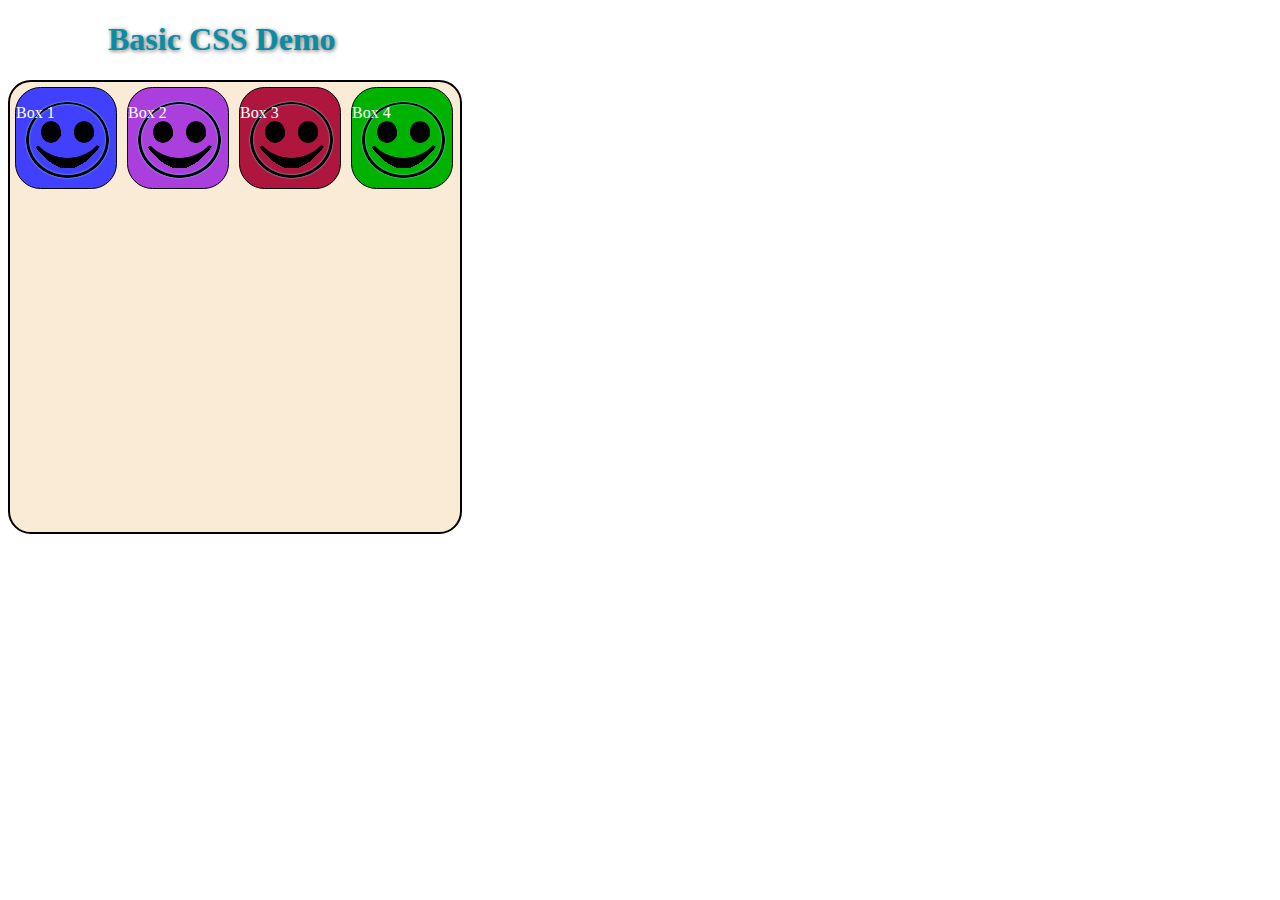
<file: basic_CSS_demo_1.html>
<!DOCTYPE html>
<html lang="en">
    <head>
        <meta charset="utf-8">
        <title>Basic HTML Template</title>
        <link rel="stylesheet" href="css/basic_style.css">
    </head>
    <body>
        <div>
            <h1>Basic CSS Demo</h1>
        </div>

        <div class="container">
            <div class="squares">
                <p>Box 1</p>
            </div>

            <div class="squares">
                <p>Box 2</p>
            </div>

            <div class="squares">
                <p>Box 3</p>
            </div>

            <div class="squares">
                <p>Box 4</p>
            </div>

        </div>
    </body>
</html>
</file>
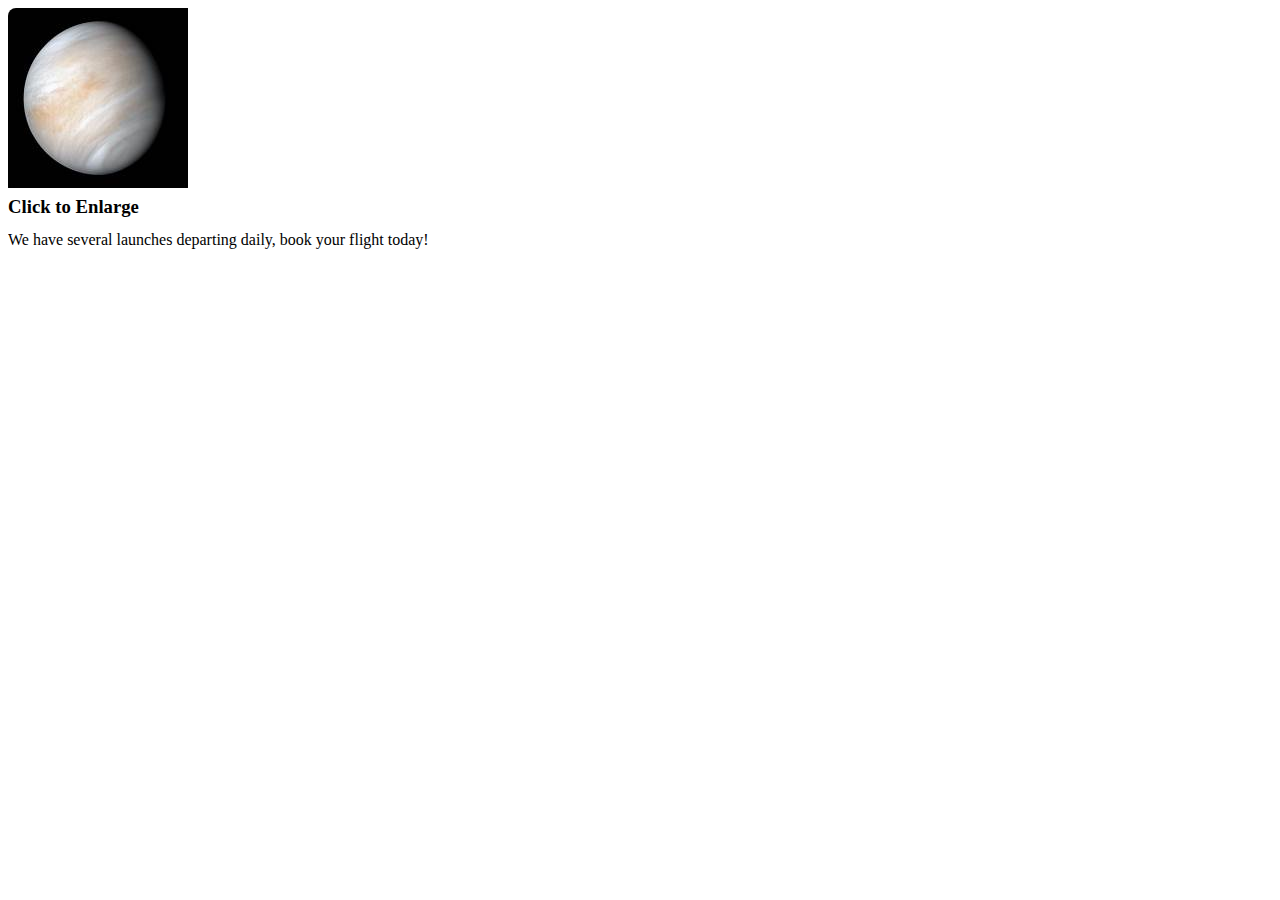
<file: photo-package.html>
<!DOCTYPE html>
<html lang="en">
    <head>
        <meta charset="utf-8">
        <title>The Space Station | Resort</title>
        <link rel="stylesheet" href="./css/photo_style.css">
    </head>
    <body>
        <div class="photo-container">
            <div class="photo">
                <img src="./images/thumb/thumbnail_2.png" alt="">
                <div class="photo-overlay">
                    <h3 class="white-head">Click to Enlarge</h3>
                    <p>We have several launches departing daily, book your flight today!</p>
                </div>
            </div>
        </div>
    </body>
</html>
</file>
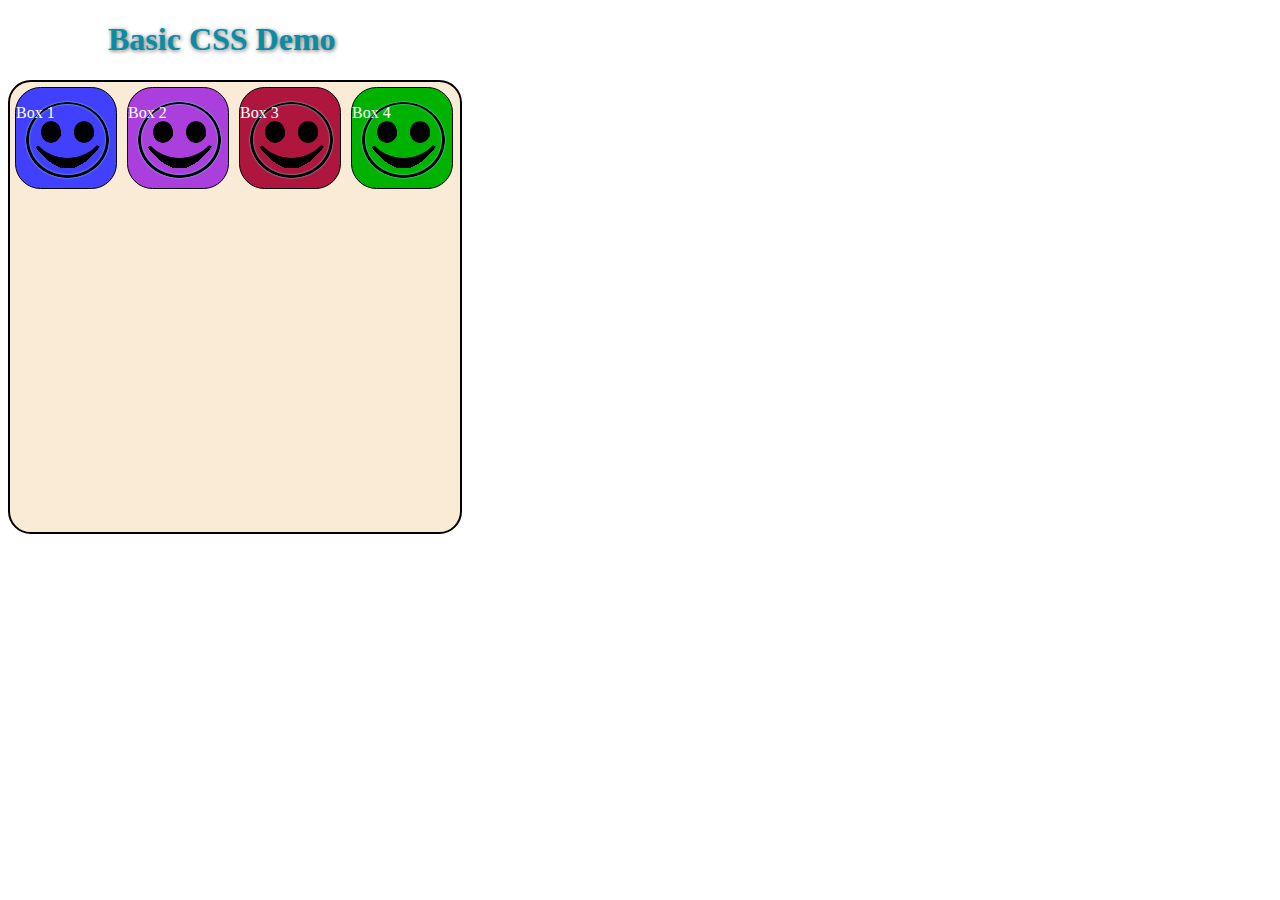
<file: Basic_HTML_and_CSS/basic_CSS_demo_1.html>
<!DOCTYPE html>
<html lang="en">
    <head>
        <meta charset="utf-8">
        <title>Basic HTML Template</title>
        <link rel="stylesheet" href="../css/basic_style.css">
    </head>
    <body>
        <div>
            <h1>Basic CSS Demo</h1>
        </div>

        <div class="container">
            <div class="squares">
                <p>Box 1</p>
            </div>

            <div class="squares">
                <p>Box 2</p>
            </div>

            <div class="squares">
                <p>Box 3</p>
            </div>

            <div class="squares">
                <p>Box 4</p>
            </div>

        </div>
    </body>
</html>
</file>
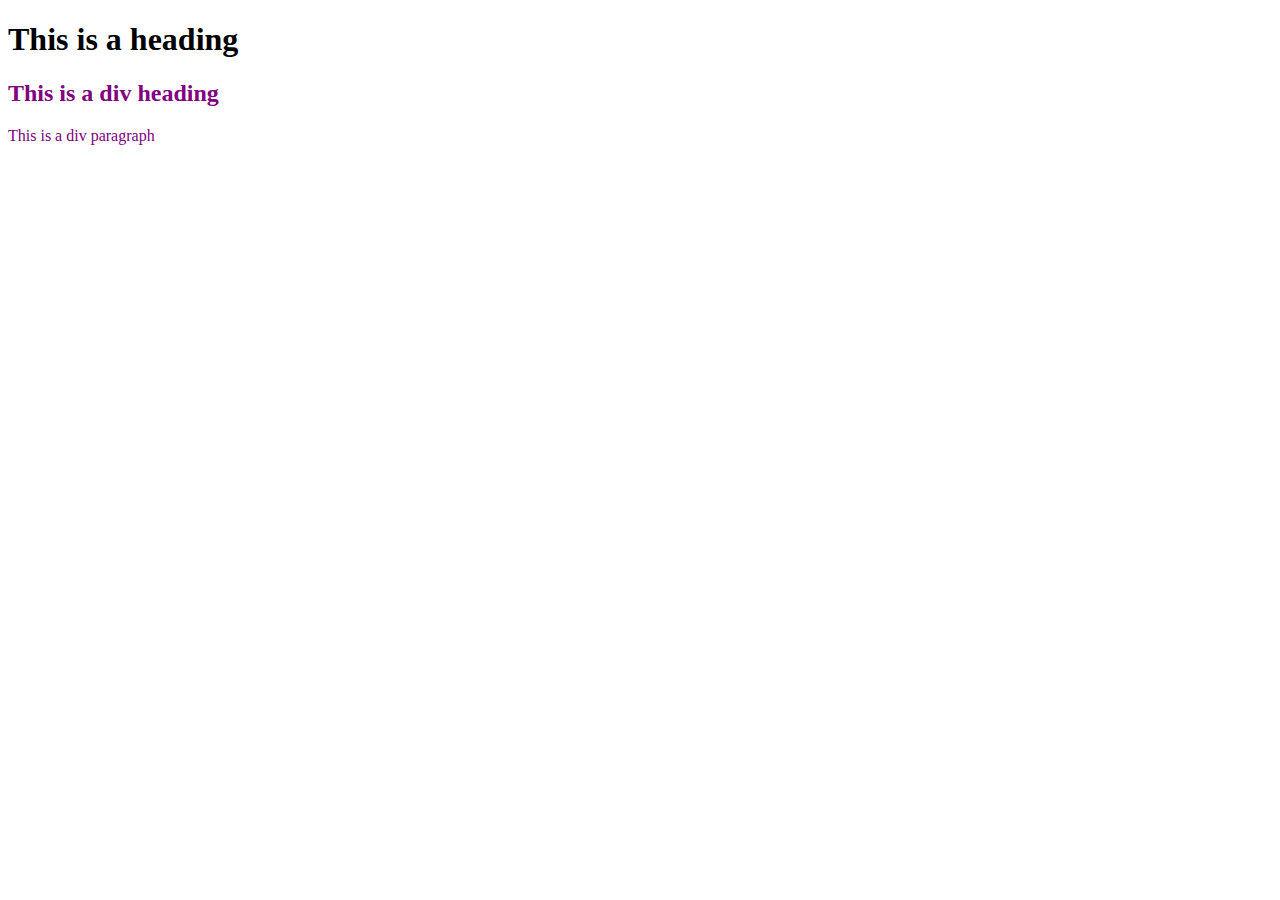
<file: Basic_HTML_and_CSS/Basic_HTML_3.html>
<!DOCTYPE html>
<html>
	<head>
		<title>HTML & CSS</title>
	</head>
	<body>
		<h1> This is a heading</h1>
		
		<div style="color: purple">
			<h2> This is a div heading</h2>
			<p> This is a div paragraph</p>
		</div>
	</body>
</html>
</file>
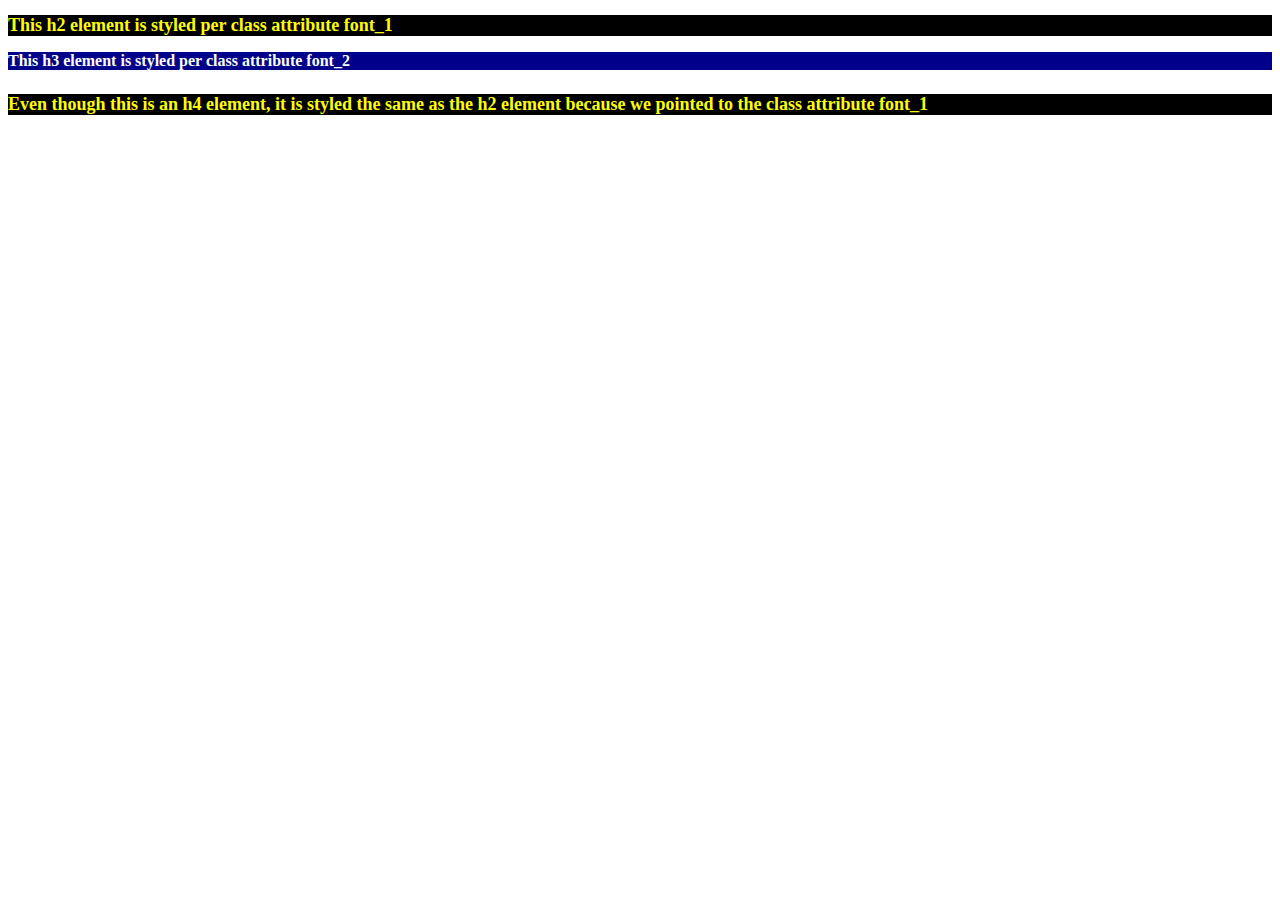
<file: Basic_HTML_and_CSS/Basic_HTML_4.html>
<!DOCTYPE html>
<html>
	<body>
	<style>
	.font_1 {
		background-color: black;
		color: yellow;
		font-size: large;
	}
	.font_2 {
		background-color: darkblue;
		color: white;
		font-size: medium;
	}
	</style>
	<h2 class="font_1">This h2 element is styled per class attribute font_1</h2>
	<h3 class="font_2">This h3 element is styled per class attribute font_2</h3>
	<h4 class="font_1">Even though this is an h4 element, it is styled the same as the h2 element because we pointed to the class attribute font_1</h4>
	</body>
</html>
</file>
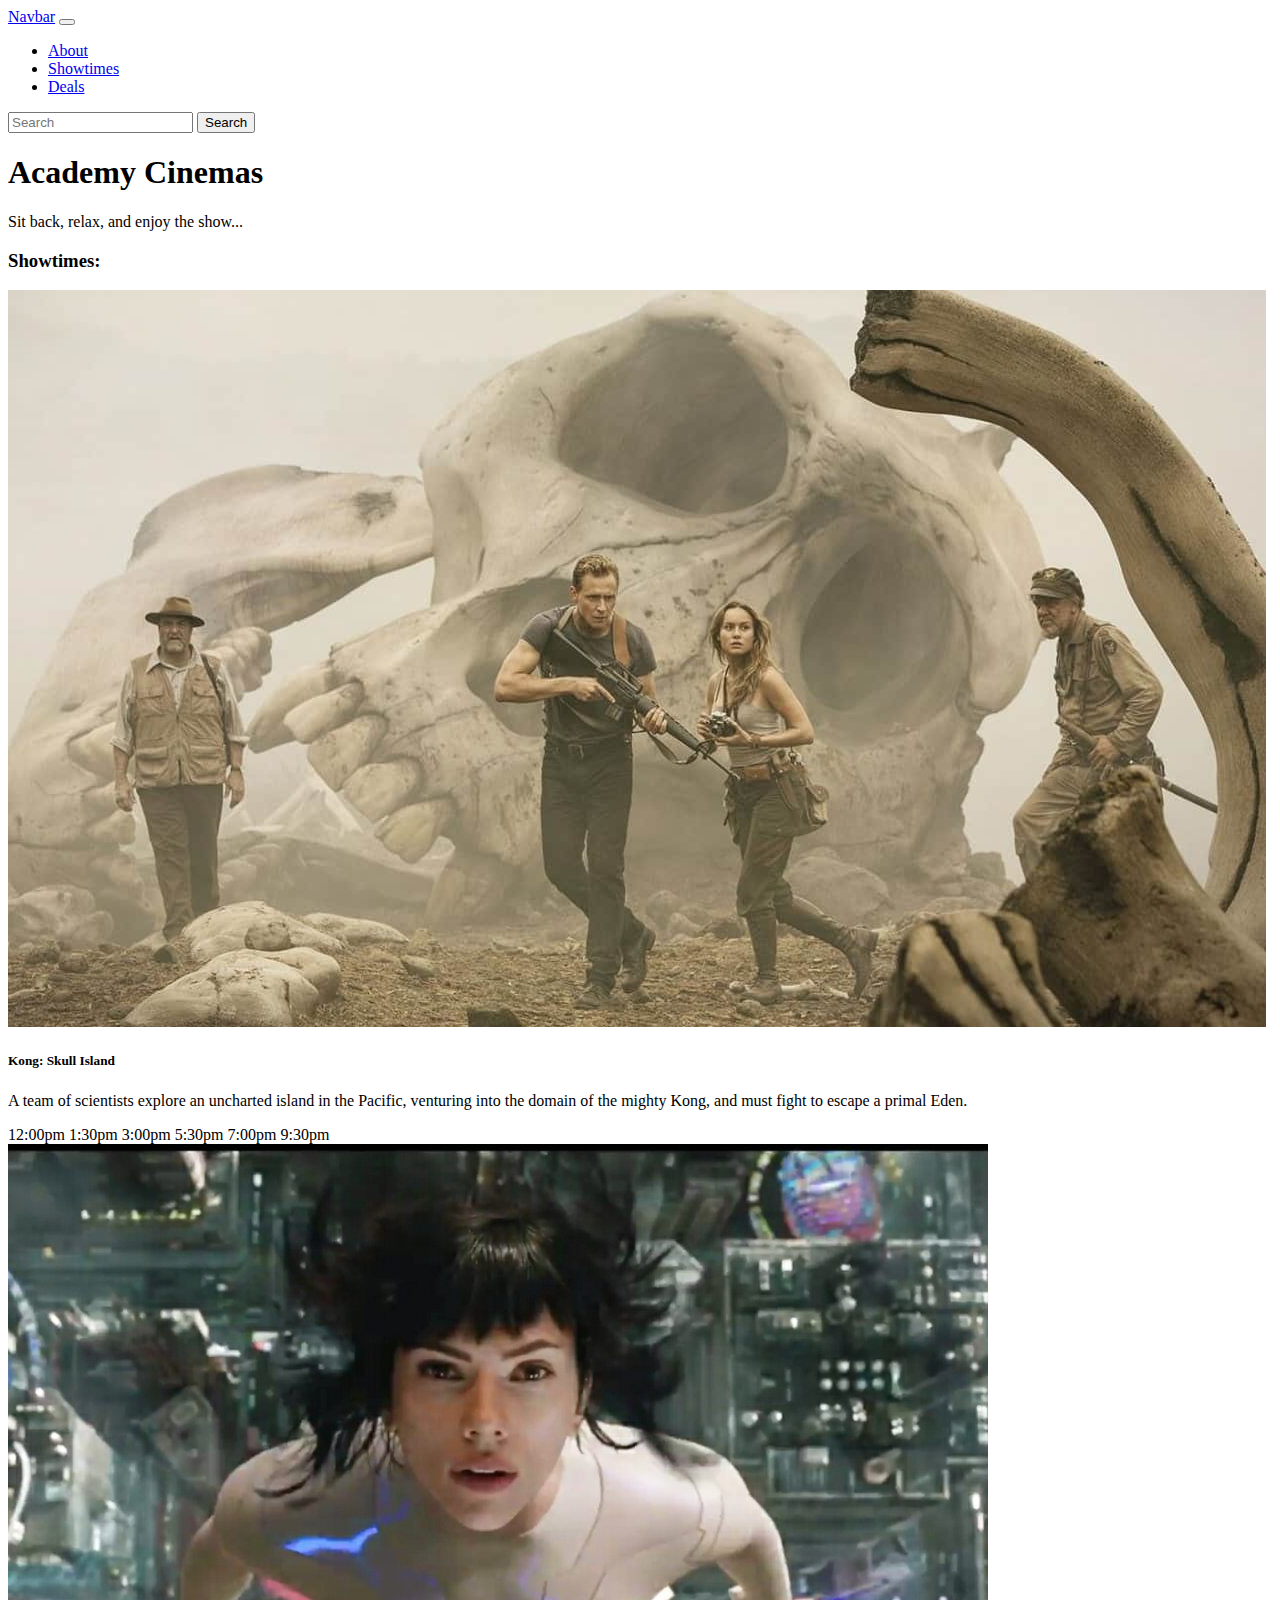
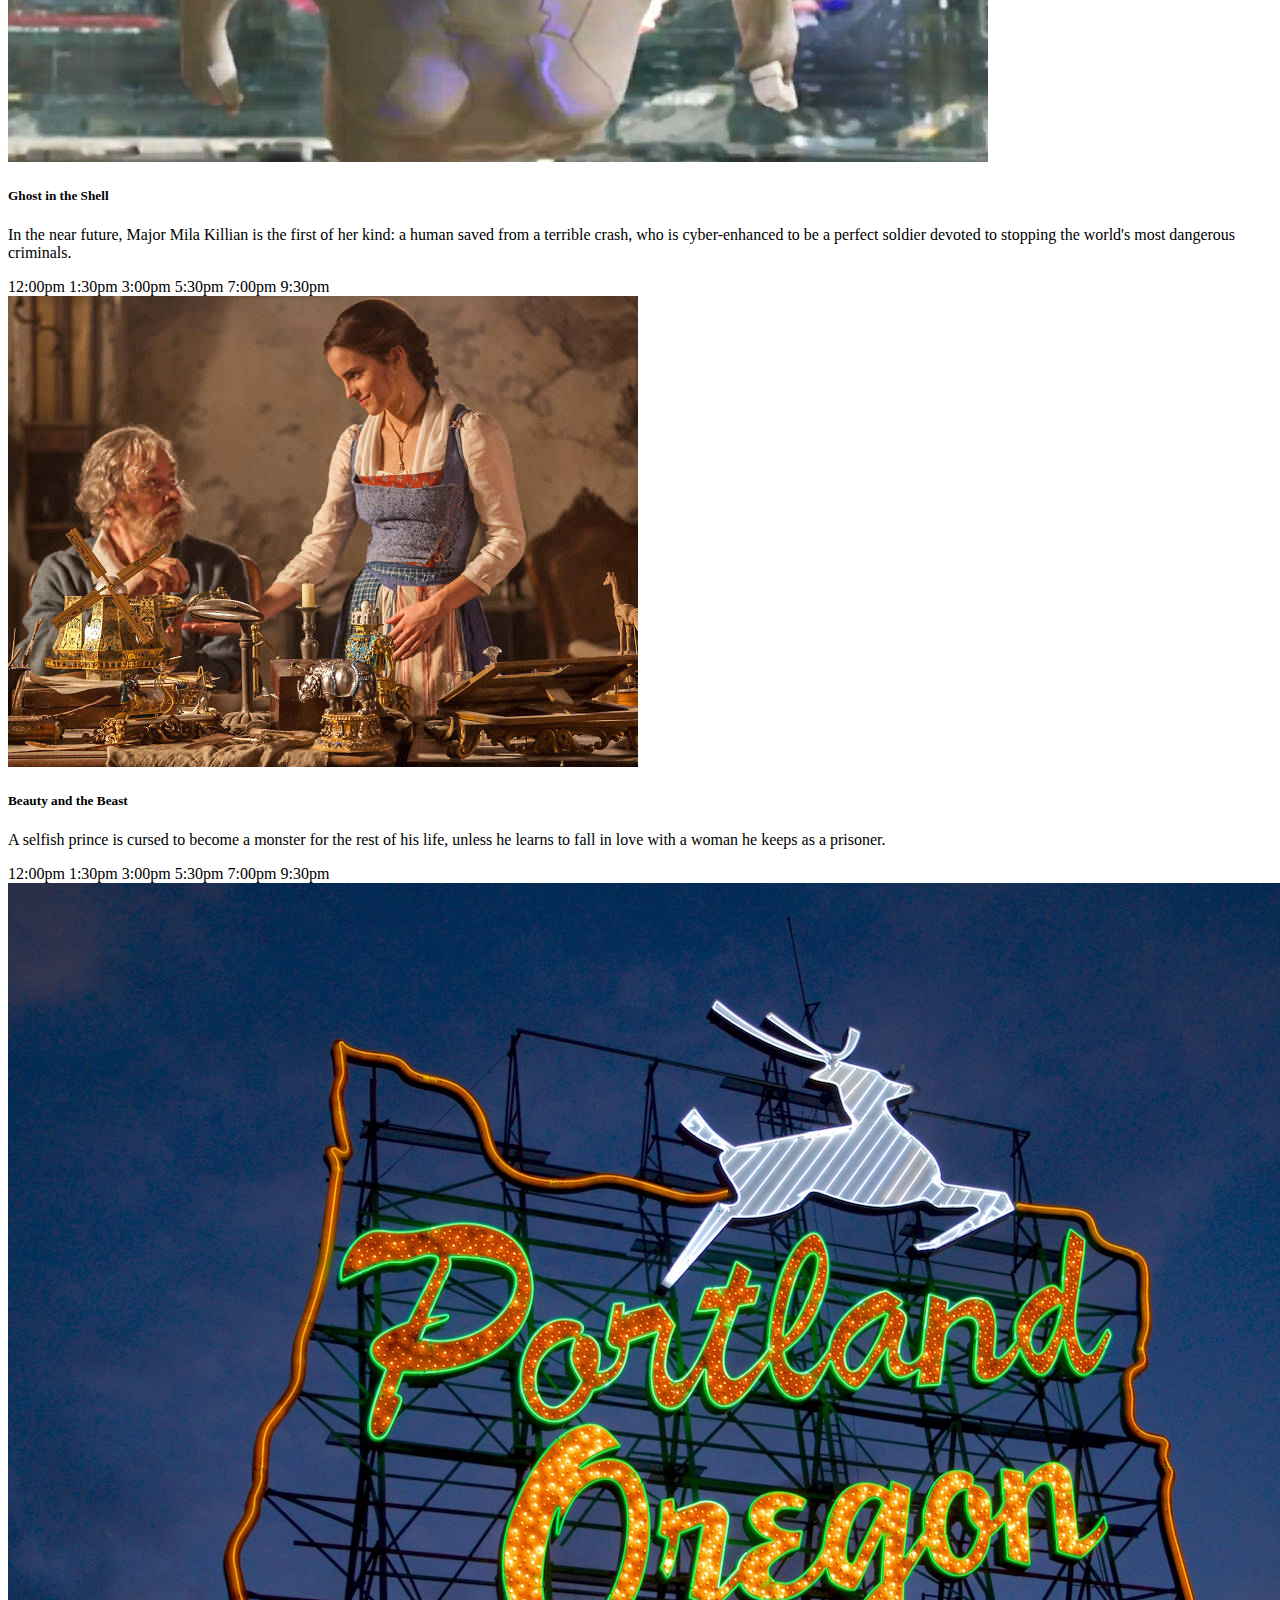
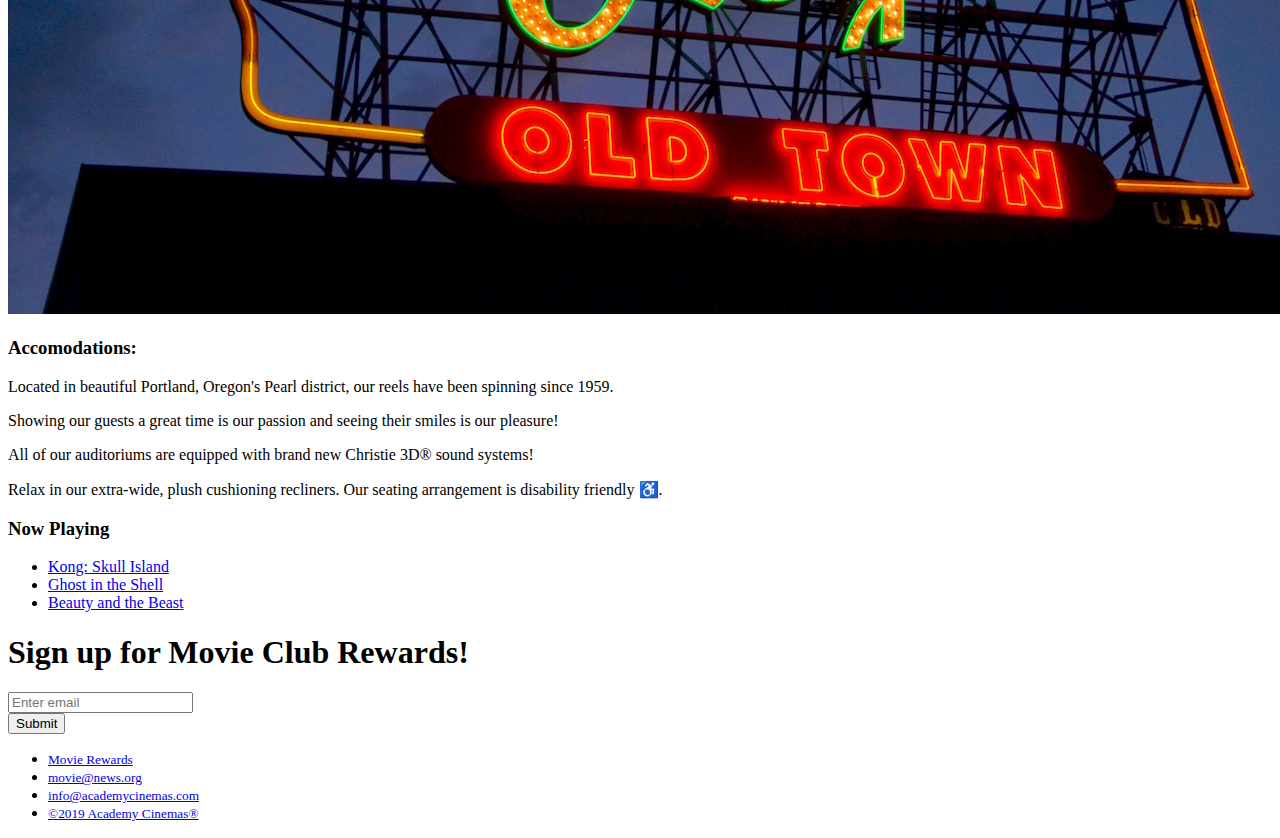
<file: bootstrap4_project/academy_cinemas.html>
<!doctype html>
<html lang="en">
  <head>
    <!-- Required meta tags -->
    <meta charset="utf-8">
    <meta name="viewport" content="width=device-width, initial-scale=1, shrink-to-fit=no">

    <!-- Bootstrap CSS -->
    <link rel="stylesheet" href="https://cdn.jsdelivr.net/npm/bootstrap@4.1.3/dist/css/bootstrap.min.css" integrity="sha384-MCw98/SFnGE8fJT3GXwEOngsV7Zt27NXFoaoApmYm81iuXoPkFOJwJ8ERdknLPMO" crossorigin="anonymous">

    <title>Academy Cinemas</title>
  </head>
  <body>
    
    <div class="container">
        <nav class="navbar navbar-expand-lg navbar-light bg-info">
            <a class="navbar-brand" href="#">Navbar</a>
            <button class="navbar-toggler" type="button" data-toggle="collapse" data-target="#navbarSupportedContent" aria-controls="navbarSupportedContent" aria-expanded="false" aria-label="Toggle navigation">
              <span class="navbar-toggler-icon"></span>
            </button>
          
            <div class="collapse navbar-collapse" id="navbarSupportedContent">
              <ul class="navbar-nav mr-auto">
                <li class="nav-item active">
                  <a class="nav-link text-light" href="#about">About</a>
                </li>
                <li class="nav-item">
                  <a class="nav-link text-light" href="#showtimes">Showtimes</a>
                </li>
                <li class="nav-item">
                  <a class="nav-link disabled text-light" href="#deals">Deals</a>
                </li>
              </ul>
              <form class="form-inline my-2 my-lg-0">
                <input class="form-control mr-sm-2" type="search" placeholder="Search" aria-label="Search">
                <button class="btn btn-primary my-2 my-sm-0 text-light" type="submit">Search</button>
              </form>
            </div>
          </nav>

          <div class="jumbotron jumbotron-fluid bg-info text-center">
            <div class="container">
              <h1 class="display-4 text-light">Academy Cinemas</h1>
              <p class="lead text-light">Sit back, relax, and enjoy the show...</p>
            </div>
          </div>

          <!-- showtimes -->
          <div class="container">
            <h3 id="showtimes">Showtimes:</h3>
          <div class="card-deck">
            <div class="card">
                <img src="./img/kongskullisland.jpg" class="card-img-top" alt="Kong: Skull Island">
                <div class="card-body">
                  <h5 class="card-title">Kong: Skull Island</h5>
                  <p class="card-text">A team of scientists explore an uncharted island in the Pacific, venturing into the domain of the mighty Kong, and must fight to escape a primal Eden.</p>
                  <span class="badge badge-pill badge-info">12:00pm</span>
                  <span class="badge badge-pill badge-info">1:30pm</span>
                  <span class="badge badge-pill badge-info">3:00pm</span>
                  <span class="badge badge-pill badge-info">5:30pm</span>
                  <span class="badge badge-pill badge-info">7:00pm</span>
                  <span class="badge badge-pill badge-info">9:30pm</span>
                </div>
              </div>
              <div class="card">
                <img src="./img/ghostintheshell.jpg" class="card-img-top" alt="Ghost in the Shell">
                <div class="card-body">
                  <h5 class="card-title">Ghost in the Shell</h5>
                  <p class="card-text">In the near future, Major Mila Killian is the first of her kind: a human saved from a terrible crash, who is cyber-enhanced to be a perfect soldier devoted to stopping the world's most dangerous criminals.</p>
                  <span class="badge badge-pill badge-info">12:00pm</span>
                  <span class="badge badge-pill badge-info">1:30pm</span>
                  <span class="badge badge-pill badge-info">3:00pm</span>
                  <span class="badge badge-pill badge-info">5:30pm</span>
                  <span class="badge badge-pill badge-info">7:00pm</span>
                  <span class="badge badge-pill badge-info">9:30pm</span>
                </div>
              </div>
              <div class="card">
                <img src="./img/beautyandthebeast.jpg" class="card-img-top" alt="Beauty and the Beast">
                <div class="card-body">
                  <h5 class="card-title">Beauty and the Beast</h5>
                  <p class="card-text">A selfish prince is cursed to become a monster for the rest of his life, unless he learns to fall in love with a woman he keeps as a prisoner.</p>
                  <span class="badge badge-pill badge-info">12:00pm</span>
                  <span class="badge badge-pill badge-info">1:30pm</span>
                  <span class="badge badge-pill badge-info">3:00pm</span>
                  <span class="badge badge-pill badge-info">5:30pm</span>
                  <span class="badge badge-pill badge-info">7:00pm</span>
                  <span class="badge badge-pill badge-info">9:30pm</span>
                </div>
              </div>
          </div>
        </div>
        <!-- /showtimes-->

          <!-- about section -->
          <div class="container">
            <div class="row">
              <div class="col-sm">
                <img class="img-fluid" src="./img/pdx.jpg" alt=""/>
              </div>
              <div class="col-sm">
                <h3 id="about">Accomodations:</h3>
                <p>Located in beautiful Portland, Oregon's Pearl district, our reels have been spinning since 1959.</p>
                <p>Showing our guests a great time is our passion and seeing their smiles is our pleasure!</p>
                <p>All of our auditoriums are equipped with brand new Christie 3D&reg; sound systems!</p>
                <p>Relax in our extra-wide, plush cushioning recliners. Our seating arrangement is disability friendly &#9855;.</p>
              </div>
              <div class="col-sm">
                <h3>Now Playing</h3>
                <ul class="list-group">
                    <li class="list-group-item">
                        <a class="nav-link" href="#">Kong: Skull Island</a>
                    </li>
                    <li class="list-group-item">
                        <a class="nav-link" href="#">Ghost in the Shell</a>
                    </li>
                    <li class="list-group-item">
                        <a class="nav-link" href="#">Beauty and the Beast</a>
                    </li>
                </ul>
              </div>
            </div>
          </div>
          <!-- /about section-->


          <!-- deals -->
          <div class="text-center">
            <form id="deals">
                <h1 class="text-primary my-5">Sign up for Movie Club Rewards!</h1>
                <div class="form-group">
                  <input type="email" class="form-control" id="exampleInputEmail1" aria-describedby="emailHelp" placeholder="Enter email">
                </div>
                <button type="submit" class="btn btn-primary">Submit</button>
              </form>
          </div>
          <!-- /deals-->

          <!-- footer -->
          <div class="container my-5">
            <ul class="nav">
                <li class="nav-item">
                    <small><a class="nav-link active" href="#">Movie Rewards</a></small>
                </li>
                <li class="nav-item">
                    <small><a class="nav-link" href="#">movie@news.org</a></small>
                </li>
                <li class="nav-item">
                    <small><a class="nav-link" href="#">info@academycinemas.com</a></small>
                </li>
                <li class="nav-item">
                    <small><a class="nav-link" href="#">&copy;2019 Academy Cinemas&reg;</a></small>
                </li>
            </ul>
          </div>
          <!-- /footer -->
    </div>

    <!-- Optional JavaScript -->
    <!-- jQuery first, then Popper.js, then Bootstrap JS -->
    <script src="https://code.jquery.com/jquery-3.3.1.slim.min.js" integrity="sha384-q8i/X+965DzO0rT7abK41JStQIAqVgRVzpbzo5smXKp4YfRvH+8abtTE1Pi6jizo" crossorigin="anonymous"></script>
    <script src="https://cdn.jsdelivr.net/npm/popper.js@1.14.3/dist/umd/popper.min.js" integrity="sha384-ZMP7rVo3mIykV+2+9J3UJ46jBk0WLaUAdn689aCwoqbBJiSnjAK/l8WvCWPIPm49" crossorigin="anonymous"></script>
    <script src="https://cdn.jsdelivr.net/npm/bootstrap@4.1.3/dist/js/bootstrap.min.js" integrity="sha384-ChfqqxuZUCnJSK3+MXmPNIyE6ZbWh2IMqE241rYiqJxyMiZ6OW/JmZQ5stwEULTy" crossorigin="anonymous"></script>
  </body>
</html>
</file>
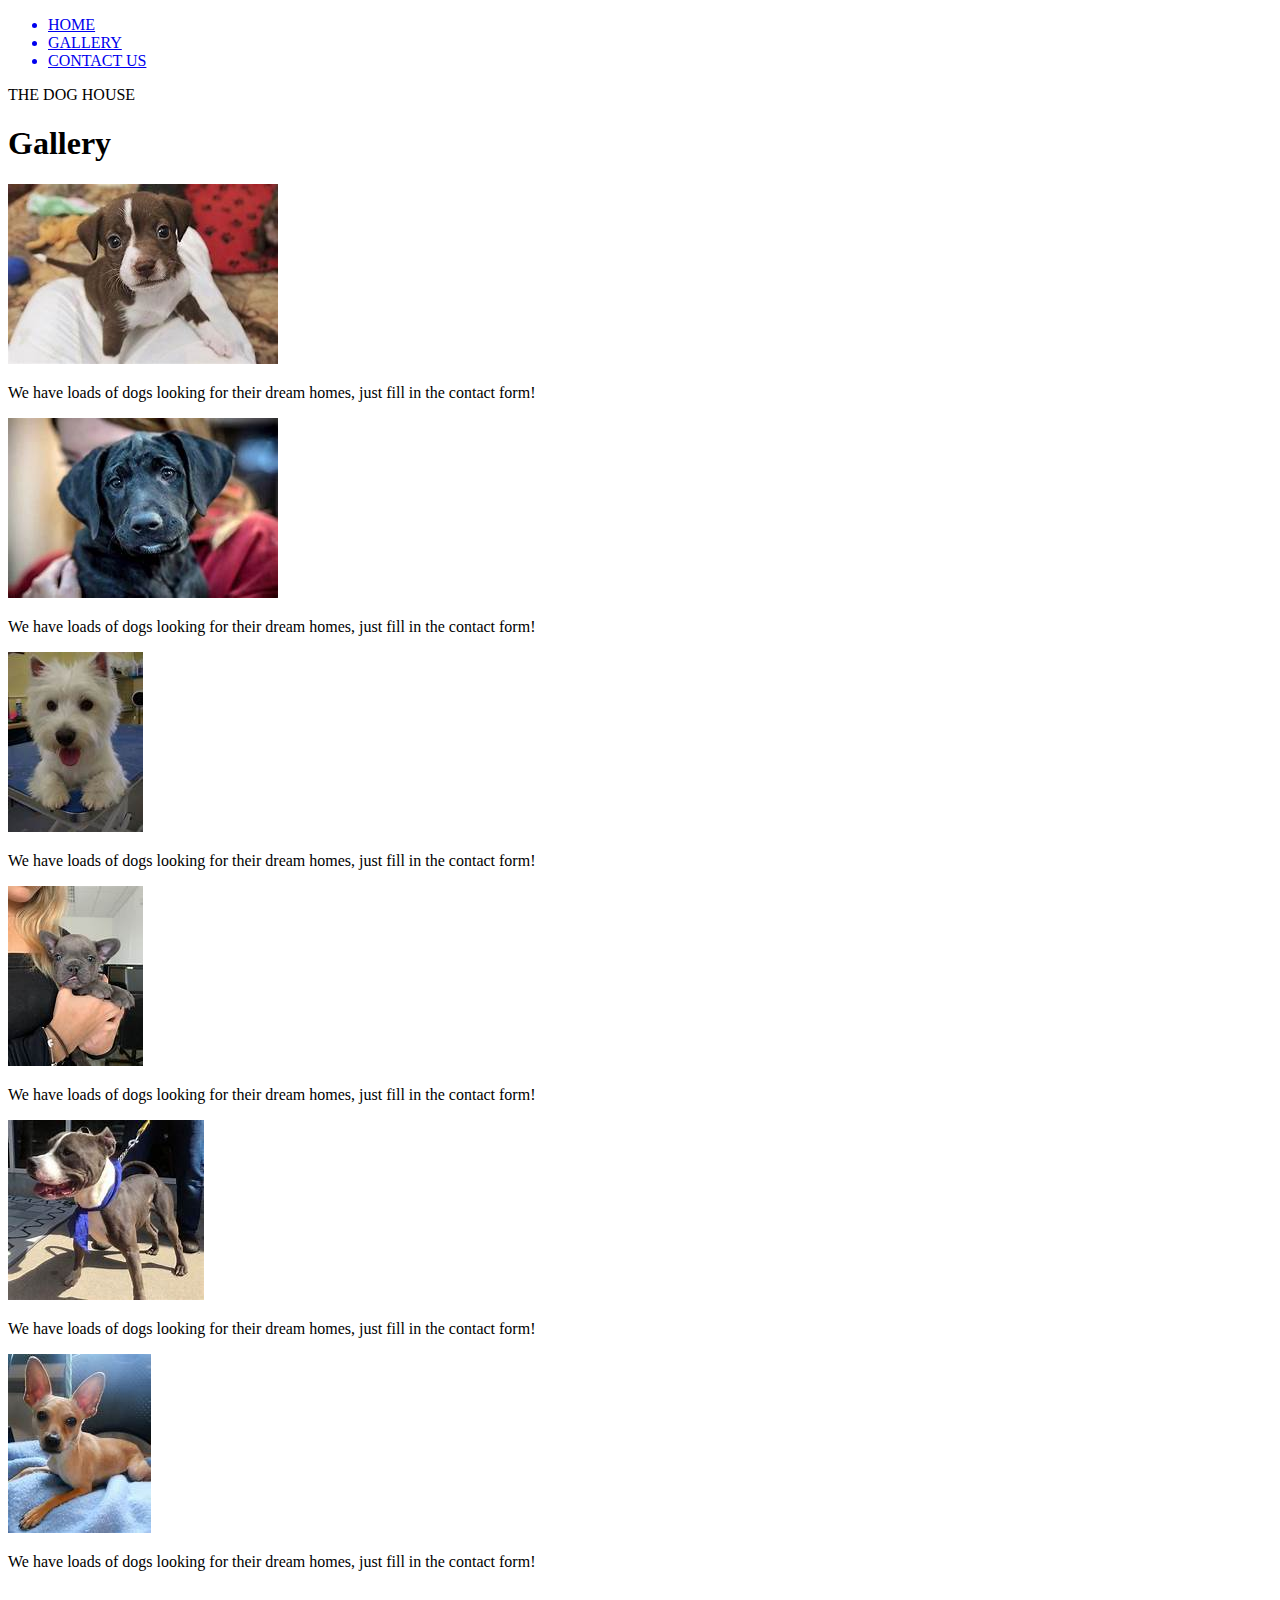
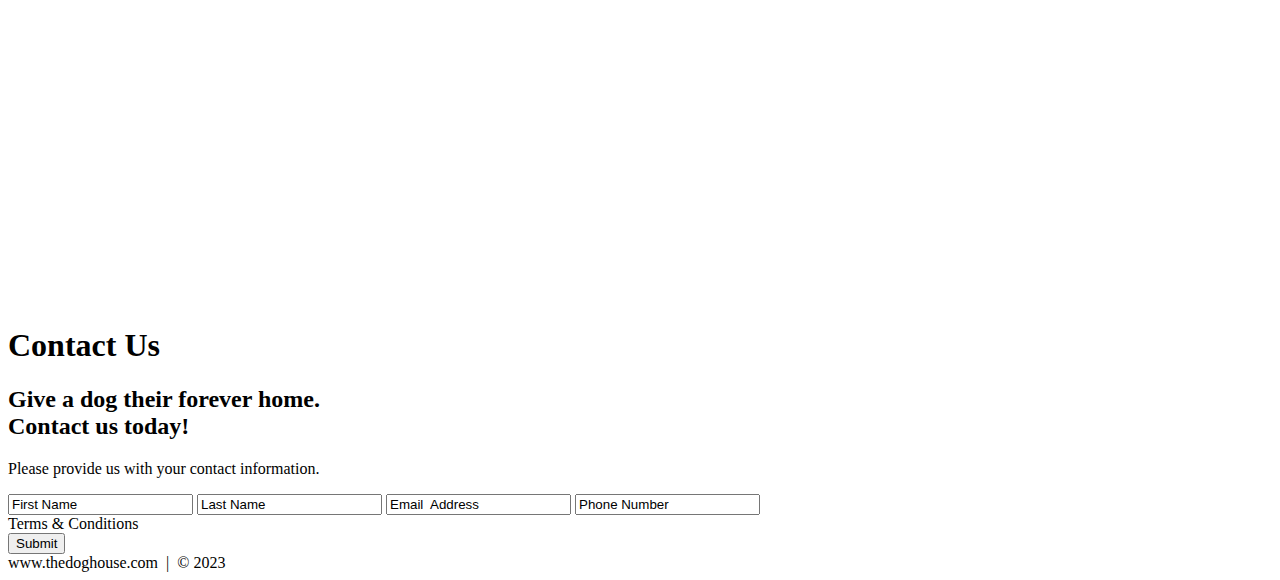
<file: One-Page Website/one_page_website.html>
<!DOCTYPE html>
<html lang="en">
	<head>
		<meta charset="utf-8">
		<title>The Dog House</title>
	</head>
	<body>
	
	<!--- NAV -->
	<div>
		<div>
			<ul>
				<a href="#home"><li>HOME</li><a>
				<a href="#gallery"><li>GALLERY</li><a>
				<a href="#contact"><li>CONTACT US</li></a>
			</ul>
		</div>
	</div>
	
	<!--- HOME -->
	<div id="home">
		<div>
			<div>
				<span>THE DOG HOUSE</span>
			</div>
		</div>
	</div>
	<!---END HOME -->
	
	<!---GALLERY -->
	<section id="gallery"> 
		<div class="container">
			<h1>Gallery</h1>
			<div class="flex-container">
			
				<!--- PHOTO CONTAINER 1 -->
				<div class="photo-container">
					<div class="photo">
						<img src="./images/dog_1.jpeg" alt="Image of small puppy.">
						<div class="photo-overlay">
							<p>We have loads of dogs looking for their dream homes, just fill in the contact form!</p>
						</div>
					</div>
				</div>
				
				<!--- PHOTO CONTAINER 2 -->
				<div class="photo-container">
					<div class="photo">
						<img src="./images/dog_2.jpeg" alt="Image of small puppy.">
						<div class="photo-overlay">
							<p>We have loads of dogs looking for their dream homes, just fill in the contact form!</p>
						</div>
					</div>
				</div>
				
				<!--- PHOTO CONTAINER 3 -->
				<div class="photo-container">
					<div class="photo">
						<img src="./images/dog_3.jpeg" alt="Image of small puppy.">
						<div class="photo-overlay">
							<p>We have loads of dogs looking for their dream homes, just fill in the contact form!</p>
						</div>
					</div>
				</div>
				
				<!--- PHOTO CONTAINER 4 -->
				<div class="photo-container">
					<div class="photo">
						<img src="./images/dog_4.jpeg" alt="Image of small puppy.">
						<div class="photo-overlay">
							<p>We have loads of dogs looking for their dream homes, just fill in the contact form!</p>
						</div>
					</div>
				</div>
				
				<!--- PHOTO CONTAINER 5 -->
				<div class="photo-container">
					<div class="photo">
						<img src="./images/dog_5.jpeg" alt="Image of small puppy.">
						<div class="photo-overlay">
							<p>We have loads of dogs looking for their dream homes, just fill in the contact form!</p>
						</div>
					</div>
				</div>
				

				<!--- PHOTO CONTAINER 6 -->
				<div class="photo-container">
					<div class="photo">
						<img src="./images/dog_6.jpeg" alt="Image of small puppy.">
						<div class="photo-overlay">
							<p>We have loads of dogs looking for their dream homes, just fill in the contact form!</p>
						</div>
					</div>
				</div>
				
				<!--- VIDEO CONTAINER-->
				<div class="video-container">
					<div class="video">
						<iframe width="560" height="315" 
						src="https://www.youtube.com/embed/YWGzaqigAo8?si=VWGXpW4Q4JjrLKlD" title="YouTube video player" 
						frameborder="0" allow="accelerometer; autoplay; clipboard-write; encrypted-media; gyroscope;
						picture-in-picture; web-share" allowfullscreen></iframe>
					</div>
				</div>
						
			</div>
		</div>
	</section>
	<!--- END GALLERY -->
	
	<!---CONTACT -->
	<section>
		<div id="contact">
			<div>
				<h1>Contact Us</h1>
				<div>
					<h2><span>Give a dog their forever home.</span>
						<br />Contact us today!
					</h2>
					<p>
						Please provide us with your contact information.
					</p>
					<div>
						<form action="" method="post">
							<input class="contact" type="text" value="First Name">
							<input class="contact" type="text" value="Last Name">
							<input class="contact" type="text" value="Email  Address">
							<input class="contact" type="text" value="Phone Number">
							<div class="form-spacer">
								<label class="terms">Terms & Conditions</label>
							</div>
							<div>
								<input type="submit" value="Submit">
							</div>
						</form>
					</div>
				</div>
			</div>
		</div>
	</section>
	<!--- END CONTACT -->
	
	<!--- FOOTER -->
	<div>
		www.thedoghouse.com &nbsp;|&nbsp; &copy; 2023
	</div>
	<!--- END FOOTER-->
	
	</body>
</html>
</file>
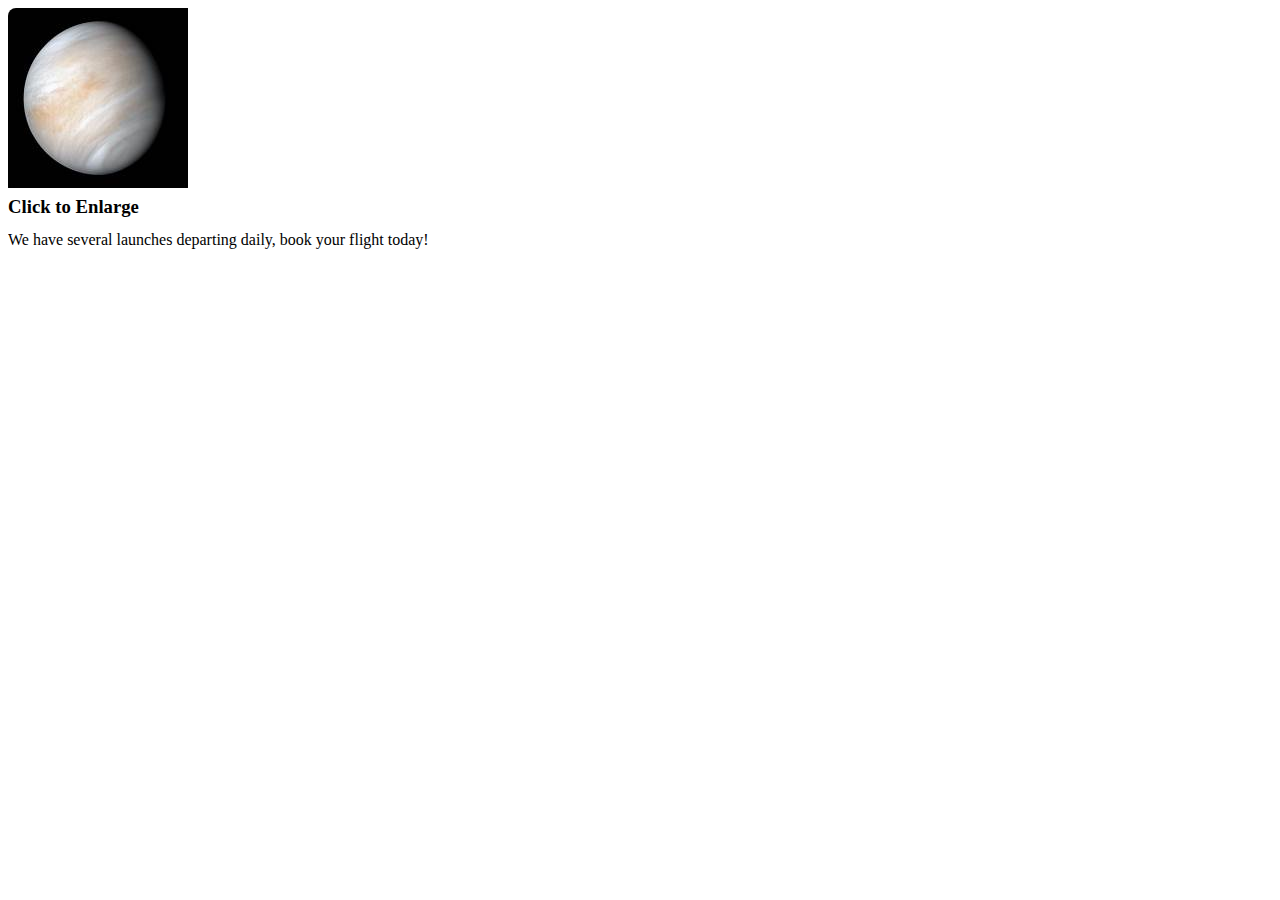
<file: Project Space Resort/photo-package.html>
<!DOCTYPE html>
<html lang="en">
    <head>
        <meta charset="utf-8">
        <title>The Space Station | Resort</title>
        <link rel="stylesheet" href="./css/photo_style.css">
    </head>
    <body>
        <div class="photo-container">
            <div class="photo">
                <img src="./images/thumb/thumbnail_2.png" alt="">
                <div class="photo-overlay">
                    <h3 class="white-head">Click to Enlarge</h3>
                    <p>We have several launches departing daily, book your flight today!</p>
                </div>
            </div>
        </div>
    </body>
</html>
</file>
<file: css/basic_style.css>
body{
    background-color: #fff;
}

h1{
    color: rgba(8, 141, 165, 1);
    margin-left: 100px;
    text-shadow: 1px .5px 4px rgba(0, 0, 0, 0.6);
}

.container{
    width: 450px;
    height: 450px;
    background-color: #faebd7;
    border: 2px solid black;
    border-radius: 5%;
}

.container .squares:nth-child(-n+4){
    background-image: url("../images/icons/icons2.png");
    color: #fff;
    float: left;
    width: 100px;
    height: 100px;
    margin: 5px;
    border: 1px solid black;
    border-radius: 25%;
    cursor: pointer;
    transition: transform .5s ease-in-out;
}

.squares:nth-child(1){
    background: #4240ff;
}

.squares:nth-child(2){
    background: #ab3fdd;
}

.squares:nth-child(3){
    background: #ae163e;
}

.squares:nth-child(4){
    background: #00b200;
}

.container .squares:nth-child(-n+4):hover{
    background-image: url("../images/icons/icons.png");
}

.squares:nth-child(1):hover {
    background: #13b4ff;
}

.squares:nth-child(2):hover {
    background: #d861af;
}

.squares:nth-child(3):hover {
    background: #81205f;
}

.squares:nth-child(4):hover {
    background: #77b800;
}

@keyframes race {
    0%, 100% {
        transform: translateY(0px);
        background-image: url("../images/icons/icons.png");
    }
    50% {
        transform: translateY(300px);
    }
}
</file>
<file: css/photo_style.css>
p {
    font-weight: 300;
    line-height: 30px;
    padding-bottom: 15px;
}

.photo {
    position: relative;
    line-height: 0;
    margin-bottom: 2em;
    overflow: hidden;
    border-radius: 8px;
    
}
</file>
<file: Project Space Resort/css/photo_style.css>
p {
    font-weight: 300;
    line-height: 30px;
    padding-bottom: 15px;
}

.photo {
    position: relative;
    line-height: 0;
    margin-bottom: 2em;
    overflow: hidden;
    border-radius: 8px;
    
}
</file>
